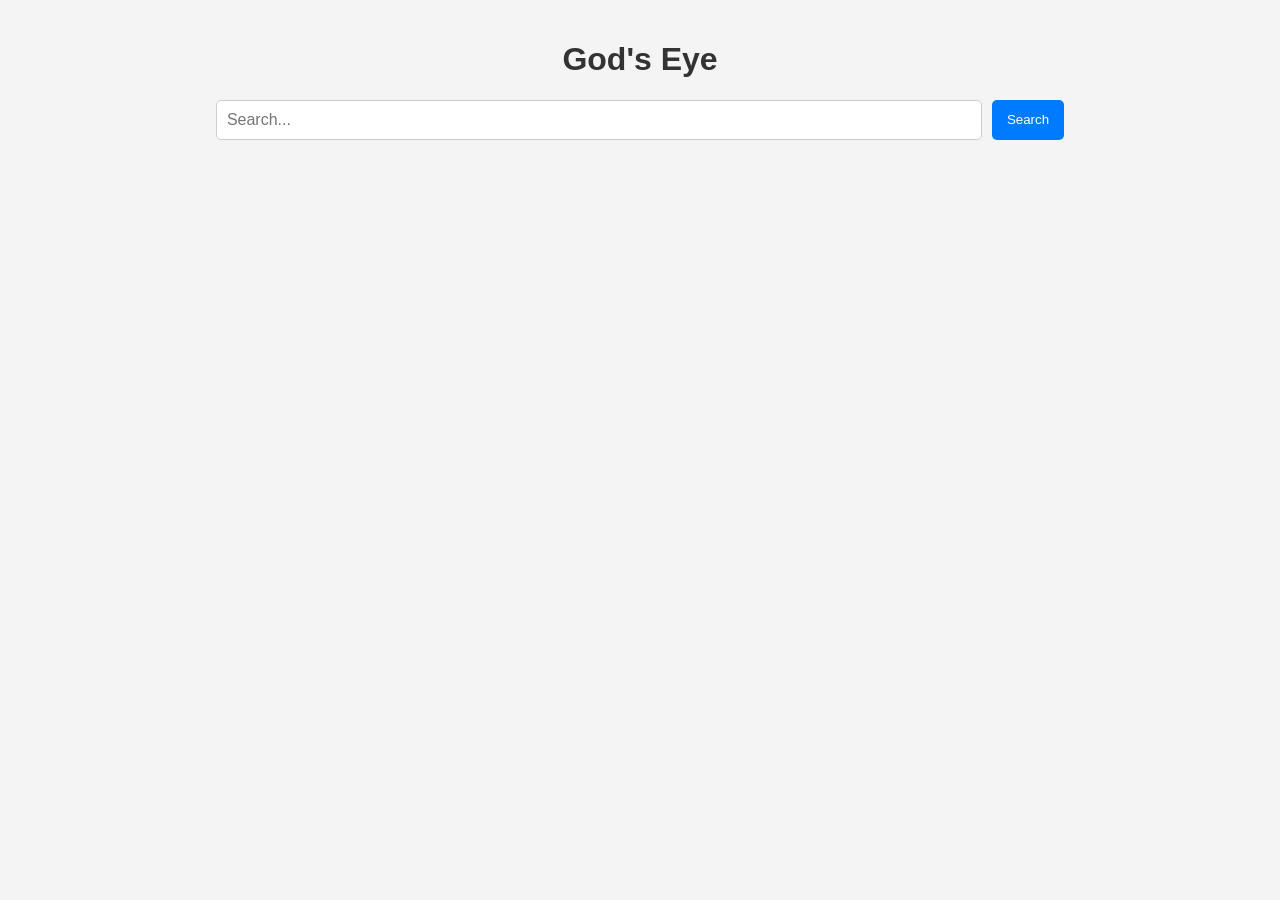
<file: templates/index.html>
<!DOCTYPE html>
<html lang="en">
<head>
    <meta charset="UTF-8">
    <meta name="viewport" content="width=device-width, initial-scale=1.0">
    <title>God's Eye</title>
    <link rel="stylesheet" href="../static/index.css">
    <link rel="shortcut icon" href="../static/icon.ico" type="image/x-icon">
</head>
<body>
    <h1>God's Eye</h1>
    <form action="/search" method="get">
        <input type="text" name="query" placeholder="Search..." required>
        <button type="submit">Search</button>
    </form>
</body>
</html>
</file>
<file: static/index.css>
body {
    font-family: Arial, sans-serif;
    background-color: #f4f4f4;
    margin: 0;
    padding: 20px;
}
h1 {
    text-align: center;
    color: #333;
}
form {
    display: flex;
    justify-content: center;
    margin-bottom: 20px;
}
input[type="text"] {
    width: 60%;
    padding: 10px;
    border: 1px solid #ccc;
    border-radius: 5px;
    font-size: 16px;
}
button {
    padding: 10px 15px;
    border: none;
    border-radius: 5px;
    background-color: #007bff;
    color: white;
    cursor: pointer;
    margin-left: 10px;
}
button:hover {
    background-color: #0056b3;
}
</file>
